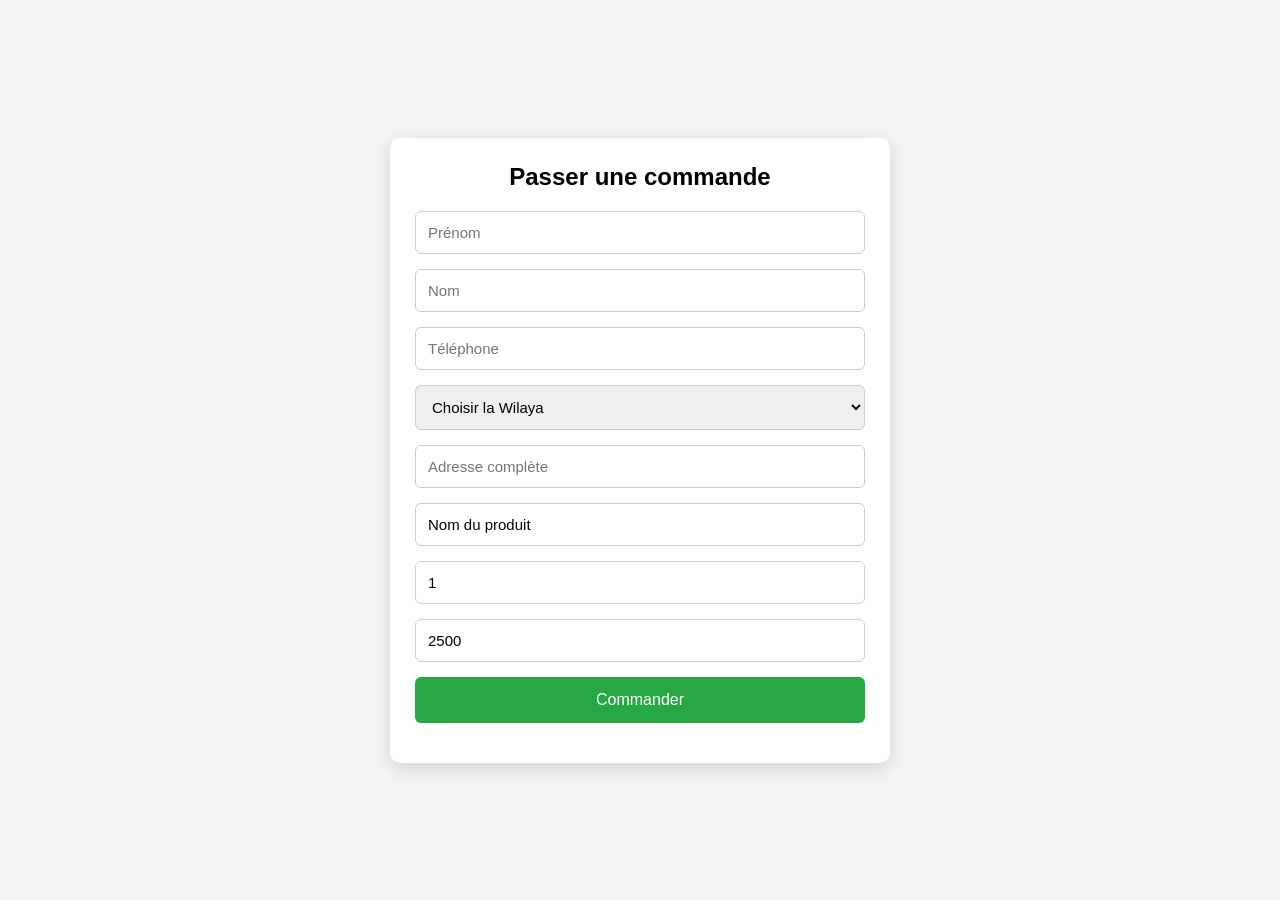
<file: order.html>
<!DOCTYPE html>
<html lang="fr">
<head>
<meta charset="UTF-8">
<meta name="viewport" content="width=device-width, initial-scale=1.0">
<title>Commande</title>

<style>
*{
    margin:0;
    padding:0;
    box-sizing:border-box;
    font-family:Arial,sans-serif;
}

body{
    background:#f5f5f5;
    display:flex;
    justify-content:center;
    align-items:center;
    min-height:100vh;
}

.container{
    width:100%;
    max-width:500px;
    background:#fff;
    padding:25px;
    border-radius:10px;
    box-shadow:0 5px 20px rgba(0,0,0,.15);
}

h2{
    text-align:center;
    margin-bottom:20px;
}

input,select{
    width:100%;
    padding:12px;
    margin-bottom:15px;
    border:1px solid #ccc;
    border-radius:6px;
    font-size:15px;
}

button{
    width:100%;
    padding:14px;
    background:#28a745;
    color:#fff;
    border:none;
    border-radius:6px;
    font-size:16px;
    cursor:pointer;
}

button:hover{
    background:#218838;
}

button:disabled {
    background: #6c757d;
    cursor: not-allowed;
}

#message{
    margin-top:15px;
    text-align:center;
    font-weight:bold;
}
</style>

</head>
<body>

<div class="container">

<h2>Passer une commande</h2>

<form id="orderForm">

<input type="text" id="firstName" placeholder="Prénom" required>

<input type="text" id="lastName" placeholder="Nom" required>

<input type="tel" id="phone" placeholder="Téléphone" required>

<select id="wilaya" required>
<option value="">Choisir la Wilaya</option>
<option>Adrar</option>
<option>Chlef</option>
<option>Laghouat</option>
<option>Oum El Bouaghi</option>
<option>Batna</option>
<option>Bejaia</option>
<option>Alger</option>
<option>Oran</option>
<option>Constantine</option>
<option>Sétif</option>
<option>Tlemcen</option>
</select>

<input type="text" id="address" placeholder="Adresse complète" required>

<input type="text" id="productName" value="Nom du produit" readonly>

<input type="number" id="quantity" value="1" min="1">

<input type="number" id="total" value="2500">

<button type="submit">Commander</button>

</form>

<div id="message"></div>

</div>

<script>
// تأكد من وضع رابط Apps Script الخاص بك هنا
const SCRIPT_URL = "https://script.google.com/macros/s/AKfycbwAOtfaUGQH9Gw8XEX35IiMvvLi0YDzYJUFJM2oQqsHA6Za6CqmwvHlzw4ebixJ5NW6ew/exec";

document.getElementById("orderForm").addEventListener("submit", async function(e){
    e.preventDefault();

    const submitBtn = this.querySelector('button[type="submit"]');
    const originalBtnText = submitBtn.innerText;
    
    // تعطيل الزر لمنع الإرسال المزدوج
    submitBtn.innerText = "Envoi en cours...";
    submitBtn.disabled = true;
    document.getElementById("message").innerHTML = "";

    const data = {
        id: Date.now().toString(),
        firstName: document.getElementById("firstName").value,
        lastName: document.getElementById("lastName").value,
        phone: document.getElementById("phone").value,
        wilaya: document.getElementById("wilaya").value,
        address: document.getElementById("address").value,
        productName: document.getElementById("productName").value,
        quantity: document.getElementById("quantity").value,
        total: document.getElementById("total").value,
        status: "Nouvelle"
    };

    try {
        // نستخدم text/plain لتفادي مشكلة CORS مع Google Apps Script
        const response = await fetch(SCRIPT_URL, {
            method: "POST",
            headers: {
                "Content-Type": "text/plain;charset=utf-8"
            },
            body: JSON.stringify(data)
        });

        const result = await response.json();

        if (result.success) {
            document.getElementById("message").style.color = "green";
            document.getElementById("message").innerHTML = "✅ Commande envoyée avec succès.";
            document.getElementById("orderForm").reset();
        } else {
            document.getElementById("message").style.color = "red";
            document.getElementById("message").innerHTML = "Erreur : " + result.error;
        }

    } catch(error) {
        document.getElementById("message").style.color = "red";
        document.getElementById("message").innerHTML = "Erreur de connexion. Veuillez réessayer.";
        console.error("Fetch error: ", error);
    } finally {
        // إعادة الزر إلى حالته الطبيعية
        submitBtn.innerText = originalBtnText;
        submitBtn.disabled = false;
    }
});
</script>

</body>
</html>
</file>
